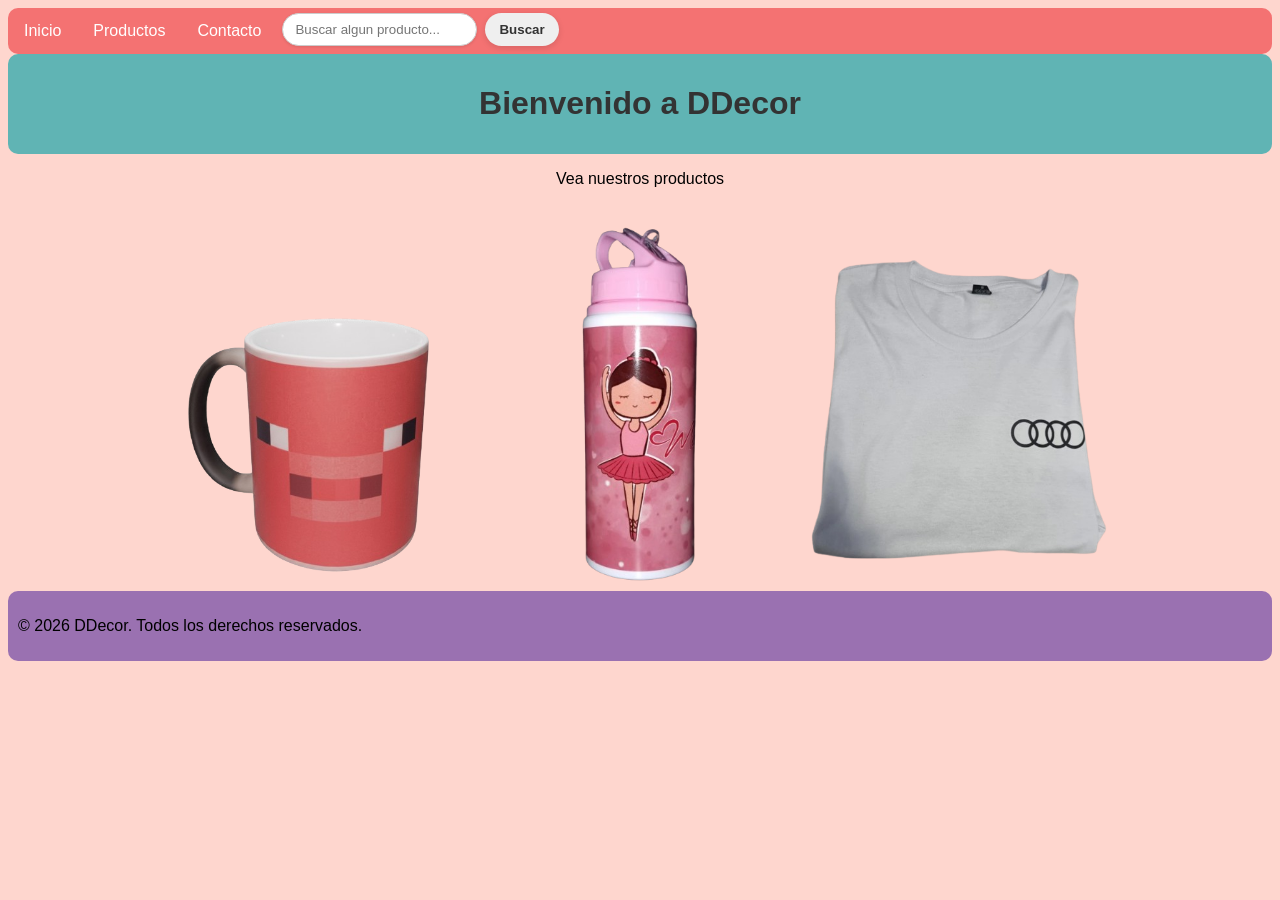
<file: index.html>
<!DOCTYPE html>
<html lang="es">

<head>
    <meta charset="UTF-8">
    <meta name="viewport" content="width=device-width, initial-scale=1.0">
    <link rel="stylesheet" href="style-base.css">
    <link rel="icon" href="static/ddecor_logo.png" type="image/x-icon">
    <title>DDecor - Inicio</title>
</head>

<body>
    <nav>
        <ul class="nav-list">
            <li><a href="index.html">Inicio</a></li>
            <li><a href="productos.html">Productos</a></li>
            <li><a href="index.html#footer">Contacto</a></li>
            <li class="searchbar">
                <input type="text" placeholder="Buscar algun producto..." id="searchInput">
                <button onclick="searchRedirect()">Buscar</button>
            </li>
        </ul>
    </nav>

    <header>
        <h1 style="color: #333; text-align: center;">Bienvenido a DDecor</h1>
    </header>

    <section class = "carousel">

        <p align="center">Vea nuestros productos</p>

        <div class="carousel-container">
            <div class="carousel-slide" align="center">
                <img src="static/images/taza_mc_pig.png" alt="Producto 1" width="25%" height="25%">
                <img src="static/images/hoppie_princesa.png" alt="Producto 2" width="25%" height="25%">
                <img src="static/images/remera_audi.png" alt="Producto 3" width="25%" height="25%">
            </div>

    </section>

    <footer id="footer">
        <p>&copy; 2026 DDecor. Todos los derechos reservados.</p>
    </footer>

    <script>
        function searchRedirect() {
            const searchTerm = document.getElementById('searchInput').value;
            if (searchTerm.trim()) {
                window.location.href = 'productos.html?search=' + encodeURIComponent(searchTerm);
            }
        }
    </script>

</html>
</file>
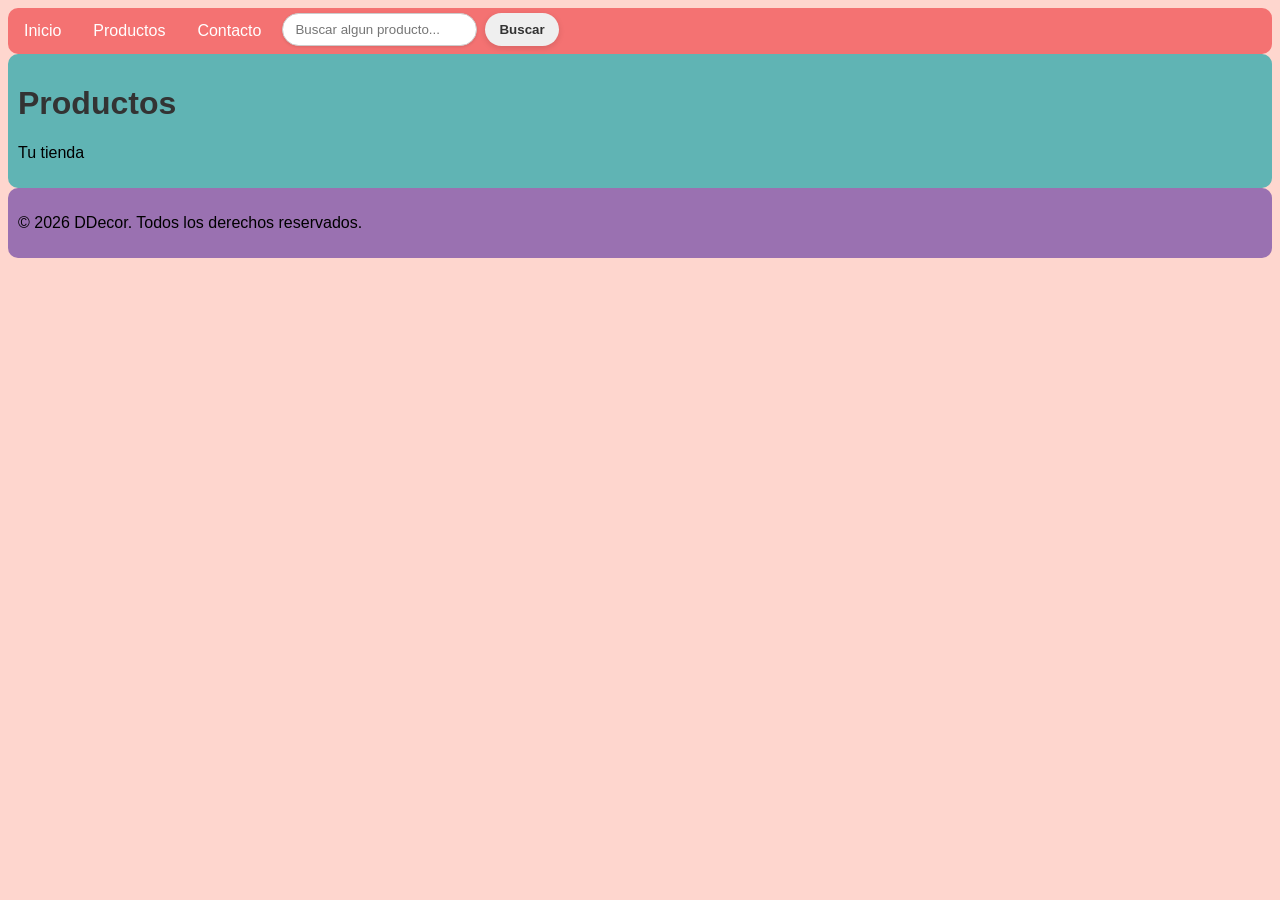
<file: productos.html>
<!DOCTYPE html>
<html lang="es">

<head>
    <meta charset="UTF-8">
    <meta name="viewport" content="width=device-width, initial-scale=1.0">
    <link rel="stylesheet" href="style-base.css">
    <link rel="icon" href="static/ddecor_logo.png" type="image/x-icon">
    <title>DDecor - Productos</title>
</head>

<body>
    <nav>
        <ul class="nav-list">
            <li><a href="index.html">Inicio</a></li>
            <li><a href="productos.html">Productos</a></li>
            <li><a href="productos.html#footer">Contacto</a></li>
            <li class="searchbar">
                <input type="text" placeholder="Buscar algun producto..." id="searchInput">
                <button onclick="searchRedirect()">Buscar</button>
            </li>
        </ul>
    </nav>
    <header>
        <h1 style="color: #333;">Productos</h1>
        <p>Tu tienda</p>
    </header>
    <footer id="footer">
        <p>&copy; 2026 DDecor. Todos los derechos reservados.</p>
    </footer>

    <script>
        function searchRedirect() {
            const searchTerm = document.getElementById('searchInput').value;
            if (searchTerm.trim()) {
                window.location.href = 'productos.html?search=' + encodeURIComponent(searchTerm);
            }
        }
    </script>
</body>

</html>
</file>
<file: style-base.css>
body {
    background-color: #FED6CE;
    font-family: Arial, Helvetica, sans-serif;
}

nav {
    background-color: #F47272;
    border-radius: 10px;
}

.searchbar {
    display: flex;
    justify-content: center;
    padding: 5px;
}

.searchbar input[type="search"],
.searchbar input[type="text"] {
    width: 200%;
    padding: 8px 12px;
    border: 1px solid #ccc;
    border-radius: 20px;
    outline: none;
    box-shadow: 0 1px 3px rgba(0, 0, 0, 0.1);
}

.searchbar input[type="search"]:focus,
.searchbar input[type="text"]:focus {
    border-color: #60B4B4;
    box-shadow: 0 0 0 3px rgba(96, 180, 180, 0.12);
}

.searchbar button,
.searchbar input[type="submit"] {
    margin-left: 8px;
    padding: 8px 14px;
    color: #333;
    border: none;
    border-radius: 20px;
    cursor: pointer;
    font-weight: 600;
    box-shadow: 0 2px 6px rgba(0,0,0,0.12);
    transition: background-color 0.18s ease, transform 0.08s ease;
}

.nav-list {
    list-style-type: none;
    margin: 0;
    padding: 0;
    list-style-type: none;
    overflow: hidden;
}

.nav-list li {
    float: left;
}

.nav-list li a {
    display: block;
    color: white;
    text-align: center;
    padding: 14px 16px;
    text-decoration: none;
}

.nav-list li a:hover {
    background-color: #111111;
    border-radius: 10px;
}

header {
    background-color: #60B4B4;
    border-radius: 10px;
    padding: 10px;
}

footer {
    background-color: #9A71B1;
    border-radius: 10px;
    padding: 10px;

}


/*
    <!----color-1: #F47272;
        --color-2: #F6DEDA;
        --color-3: #9874B1;
        --color-4: #4E9BA3;
        --color-5: #323230; -->
*/
</file>
